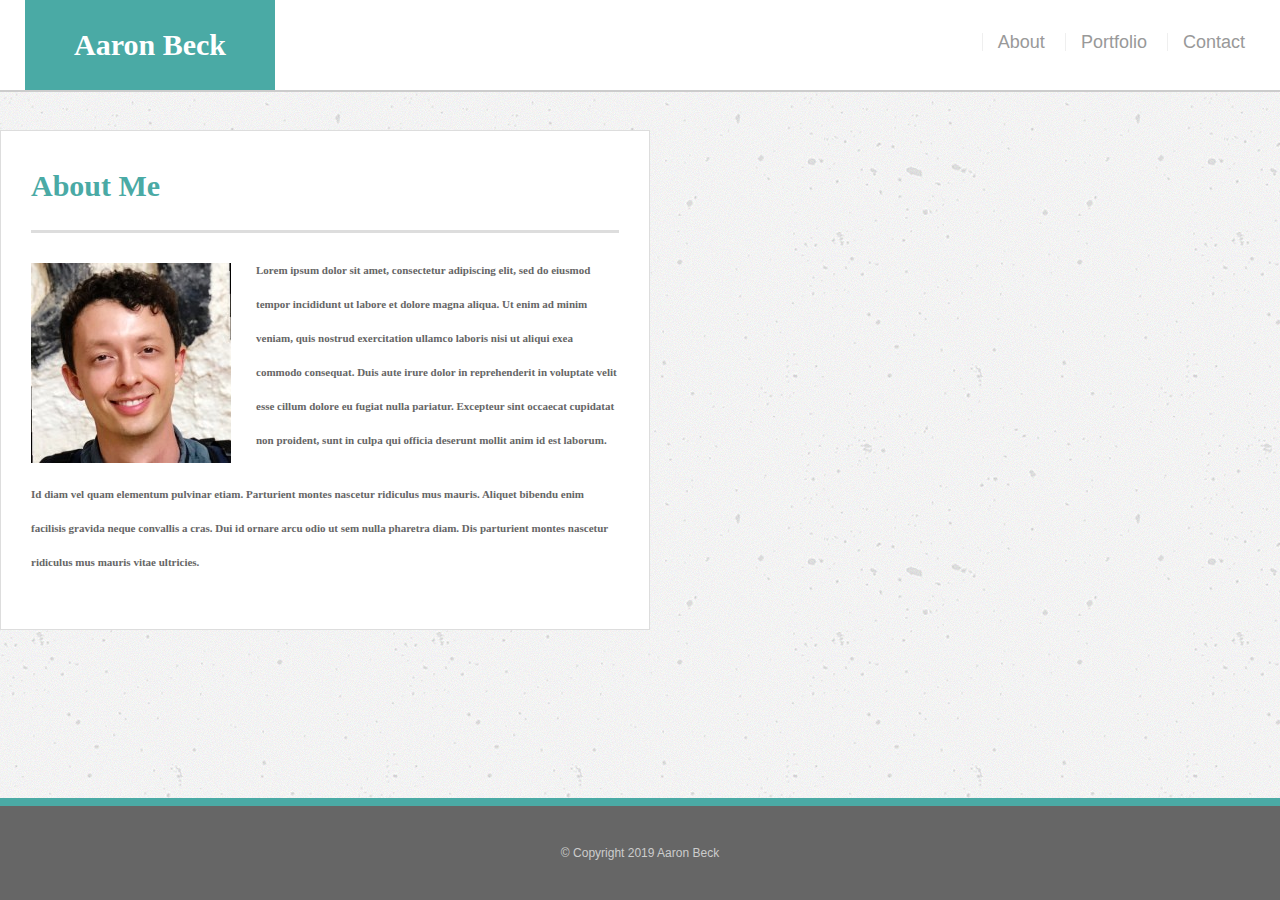
<file: index.html>
<!DOCTYPE html>
<html>

<head>
    <title>About Me</title>
    <link rel="stylesheet" type="text/css" href="reset.css">
    <link rel="stylesheet" type="text/css" href="style.css">
    <meta name="viewport" content="width=device-width, initial-scale=1">

</head>

<body>
    <header id="masthead">
        <div class="header-container"></div>
        <a href="index.html" id="logo">Aaron Beck</a>
        <nav>
            <a href="index.html"> About</a>
            <a href="portfolio.html">Portfolio</a>
            <a href="contact.html">Contact</a>

        </nav>
        </div>
    </header>

    <div id="main-container" class="container">
        <div class="wrapper1">
            <section class="main-section">
                <h1>About Me</h1>
                <img src="assets/images/profile.picture1.jfif" class="auth-image" alt="Profile picture">

                <p>
                    Lorem ipsum dolor sit amet, consectetur adipiscing elit, sed do eiusmod tempor incididunt ut labore
                    et dolore magna aliqua. Ut enim ad minim veniam, quis nostrud exercitation ullamco laboris nisi ut
                    aliqui exea commodo consequat. Duis aute irure dolor in reprehenderit in voluptate velit esse cillum
                    dolore
                    eu fugiat nulla pariatur. Excepteur sint occaecat cupidatat non proident, sunt in culpa qui officia
                    deserunt mollit
                    anim id est laborum.
                </p>

                <p>Id diam vel quam elementum pulvinar etiam. Parturient montes nascetur ridiculus mus mauris. Aliquet
                    bibendu enim facilisis gravida neque convallis a cras. Dui id ornare arcu odio ut sem nulla pharetra
                    diam. Dis
                    parturient montes nascetur ridiculus mus mauris vitae ultricies.
                </p>

            </section>

        </div>

        <section class="sidebar">
            <div id="connect">
                <h2>Connect with Me</h2>

                <img src="assets/images/github-icon.png" class="social" alt="Github">
                <img src="assets/images/linkedin-icon.png" class="social" alt="LinkedIn">
                <img src="assets/images/facebook-icon.png" class="social" alt="Facebook">

            </div>
        </section>
    </div>

    <footer>
        <div class="container">
            &copy; Copyright 2019 Aaron Beck
        </div>
    </footer>
</body>

</html>
</file>
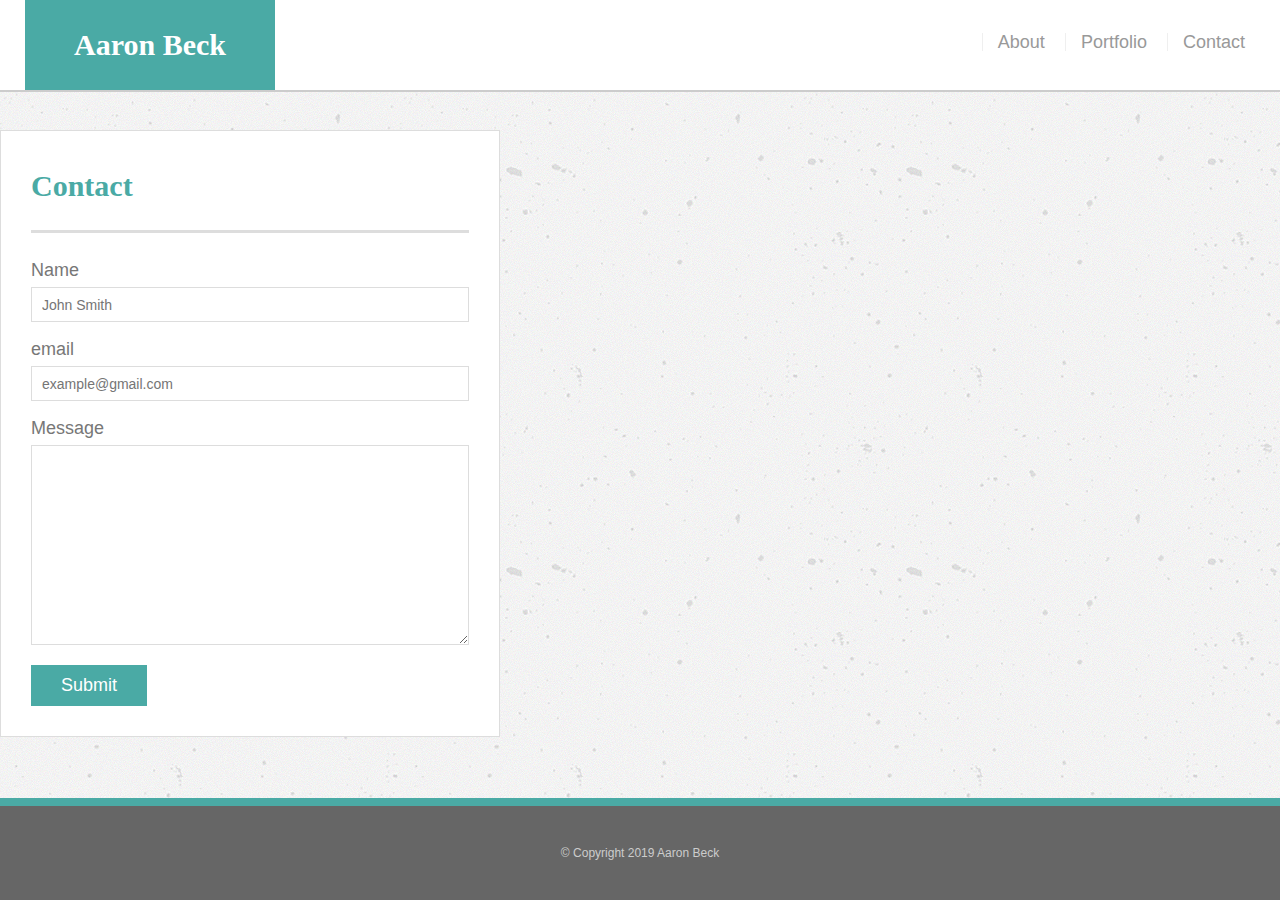
<file: contact.html>
<!DOCTYPE html>
<html>

<head>
    <title>Contact</title>
    <link rel="stylesheet" type="text/css" href="reset.css">
    <link rel="stylesheet" type="text/css" href="style.css">
    <meta name="viewport" content="width=device-width, initial-scale=1">
</head>

<body>
    <header id="masthead">
        <div class="header-container"></div>
        <a href="index.html" id="logo">Aaron Beck</a>
        <nav>
            <a href="index.html"> About</a>
            <a href="portfolio.html">Portfolio</a>
            <a href="contact.html">Contact</a>

        </nav>
        </div>
    </header>

    <div id="main-container" class="container">
        <div class="wrapper3">
            <section class="main-section">
                <h1>Contact</h1>

                <form id="contact-form">
                    <ul>
                        <li>
                            <label for="name">Name</label>
                            <input type="text" name="name" id="name" placeholder="John Smith" required="required">
                        </li>
                        <li>
                            <label for="email">email</label>
                            <input type="text" name="email" id="email" placeholder="example@gmail.com"
                                required="required">
                        </li>
                        <li>
                            <label for="message">Message</label>
                            <textarea id="message" name="messaage" required="required"> </textarea>
                        </li>
                    </ul>
                    <input type="submit" name="submit">

                </form>


            </section>

        </div>








        <section class="contact-sidebar">
            <div id="connect">
                <h2>Connect with Me</h2>

                <img src="assets/images/github-icon.png" class="social" alt="Github">
                <img src="assets/images/linkedin-icon.png" class="social" alt="LinkedIn">
                <img src="assets/images/facebook-icon.png" class="social" alt="Facebook">

            </div>
        </section>
    </div>

    <footer>
        <div class="container">
            &copy; Copyright 2019 Aaron Beck
        </div>
    </footer>
</body>

</html>
</file>
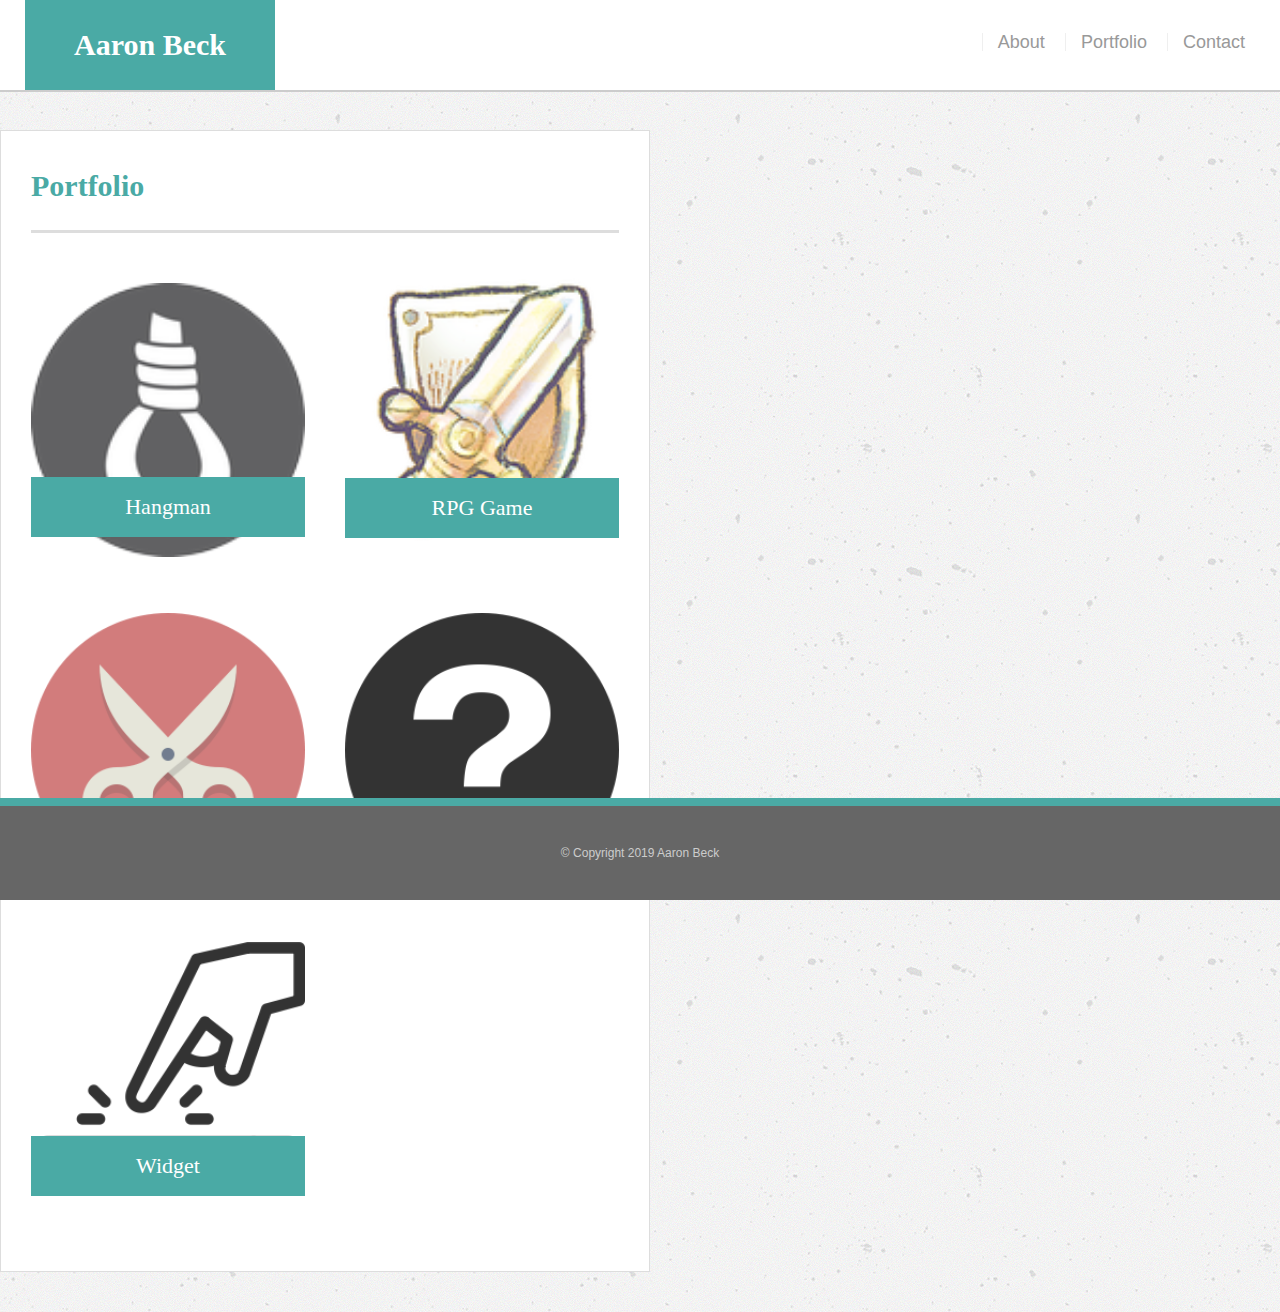
<file: portfolio.html>
<!DOCTYPE html>
<html>

<head>
    <title>Portfolio</title>
    <link rel="stylesheet" type="text/css" href="reset.css">
    <link rel="stylesheet" type="text/css" href="style.css">
    <meta name="viewport" content="width=device-width, initial-scale=1">
</head>

<body>
    <header id="masthead">
        <div class="header-container"></div>
        <a href="index.html" id="logo">Aaron Beck</a>
        <nav>
            <a href="index.html"> About</a>
            <a href="portfolio.html">Portfolio</a>
            <a href="contact.html">Contact</a>

        </nav>
        </div>
    </header>

    <div id="main-container" class="container">

        <section class="main-section">
            <h1>Portfolio</h1>

            <div class="work">
                <img src="assets/images/hangman-icon.png" class="auth-image" alt="Hangman">
                <h3>Hangman</h3>
            </div>
            <div class="work">
                <img src="assets/images/rpg-icon.png" alt="RPG">
                <h3>RPG Game</h3>
            </div>
            <div class="work">
                <img src="assets/images/rock-paper-scissors-icon.png" class="auth-image" alt="Rock Paper Scissors">
                <h3>Rock Paper Scissors</h3>
            </div>
            <div class="work">
                <img src="assets/images/trivia-icon.png" class="auth-image" alt="Trivia">
                <h3>Trivia Game</h3>
            </div>
            <div class="work">
                <img src="assets/images/info-widget-icon.png" class="auth-image" alt="Widget">
                <h3>Widget</h3>
            </div>

        </section>

        <section class="sidebar">
            <div id="connect">
                <h2>Connect with Me</h2>

                <img src="assets/images/github-icon.png" class="social" alt="Github">
                <img src="assets/images/linkedin-icon.png" class="social" alt="LinkedIn">
                <img src="assets/images/facebook-icon.png" class="social" alt="Facebook">

            </div>
        </section>
    </div>

    <footer>
        <div class="container">
            &copy; Copyright 2019 Aaron Beck
        </div>
    </footer>
</body>

</html>
</file>
<file: style.css>
* {
    box-sizing: border-box;
}

body {
    font-size: 18px;
    line-height: 34px;
    font-family: Arial, Helvetica, sans-serif;
    color: #777;
    background: url('assets/images/concrete-texture.png');
}

.header-container {
    width: 100%;
    max-width: 960px;
    margin: 0 auto;
    clear: both;
}

h1,h2,h3,p {
    margin-bottom: 20px;

}
p :last-child{
    margin-bottom: 0;
}

h1,h2,h3 {
    font-family: Georgia, 'Times New Roman', Times, serif;
    font-weight: 700;
    color: #4aaaa5;
}

p {
    font-family: Georgia, 'Times New Roman', Times, serif;
    font-weight: 700;
    color: #666;
}

h1 {
    font-size: 30px;
    line-height: 49px;
    border-bottom: 3px solid #ddd;
    padding-bottom: 20px;
}

h2,h3 {
    font-size: 22px;
}



/*header*/

#masthead {
    background: #fff;
    margin: 0 0 30px;
    padding-right: 10px;
    z-index: 99;
    color: #fff;
    overflow: auto;
    border-bottom: 2px solid #ccc;
    position: fixed;
    width: 100%;
}

#logo {
    width: 250px;
    height: 90px;
    background: #4aaaa5;
    float: left;
    font-family: Georgia, 'Times New Roman', Times, serif;
    text-align: center;
    line-height: 90px;
    color: #fff;
    font-weight: 700;
    font-size: 30px;
    text-decoration: none;
}

nav{
    float: right;
    margin-top: 25px;

}

nav a {
    color: #999;
    text-decoration: none;
    margin-left: 15px;
    display: inline-block;
    border-left: 1px solid #efefef;
    padding-left: 15px;
    line-height: 18px;
}

nav a :first-child {
    border-left: 0 none;
}


/*main*/

#main-container {
    padding-top: 130px;

}

.main-section {
    background: #fff;
    padding: 30px;
    margin: 0 0 40px 0;
    width: 100%;
    max-width: 650px;
    float: left;
    border: 1px solid #ddd;
}

.auth-image {
    width: 200px;
    height: auto;
    margin-top: 10px;
    float: left;
    margin-right: 25px;
}

/*sidebar*/

.sidebar {
background: #fff;
padding: 30px;
width: 100%;
max-width: 270px;
float: right;
border: 1px solid #ddd;
margin-bottom: 20px;
}

h3, .sidebar, h2 {
    border-bottom: 2px solid #eee;
    padding-bottom: 20px;
    margin-bottom: 15px;
    line-height: 22px;
}

.social {
    width: 62px;
    height: 62px;
    margin-top: 8px;
    margin-right: 5px;

}

.social:last-child {
    margin-right: 0;
}




/*portfolio*/

.work {
    width: 274px;
    overflow: auto;
    position: relative;
    float: left;
    margin: 20px 0 25px;
}

.work:nth-child(even) {
margin-right: 40px;

}

.work img {
    width: 100%;
    border: 0 none;
    opacity: .8;

}

.work h3 {
    border-bottom: 0;
    background: #4aaaa5;
    color: #fff;
    text-align: center;
    position: absolute;
    bottom: 20px;
    padding: 15px;
    width: 100%;
    line-height: 30px;
    margin-bottom: 0;
    font-weight: 300;
}

/* contact */

#contact-form ul {
    margin-bottom: 20px;

}

#contact-form li {
    margin-bottom: 10px;
}



label,
input[type=text],
input[type=email],
textarea {
    display: block;
    width: 100%
}

input[type=text],
input[type=email],
textarea {
    height: 35px;
    border: 1px solid #ddd;
    padding: 0 10px;
    font-size: 14px;
}

textarea {
    height: 200px;
}


input[type=submit] {
    background: #4aaaa5;
    border: 0 none;
    color: #fff;
    font-size: 18px;
    padding: 10px 30px;
    cursor: pointer;
}






/*footer*/

footer {
    background: #666;
    color: #fff;
    padding: 30px 0;
    clear: both;
    border-top: 8px solid #4aaaa5;
    color: #ccc;
    font-size: 12px;
    text-align: center;
    bottom: 0;
    position: fixed;
    width: 100%;
}



@media screen and (max-width: 980px) {

    /* about me */
    #masthead {
        width: 100%;
        right: 10;
    }

    .main-section {
        background: #fff;
        padding: 30px;
        margin: 0 0 40px 0;
        width: 600px;
        float: left;
        border: 1px solid #ddd;
    }

    p {
        font-size: 11px;
    }

    .sidebar {
        border-bottom: 2px solid #eee;
        padding-bottom: 20px;
        margin-bottom: 15px;
        margin-right: 30px;
        line-height: 22px;
}

#logo {
    margin-left: 25px;
}

nav {
    margin-right: 25px;
}


/* portfolio */

















/* contact */

.wrapper3 {
    margin-left: 50px;
    margin-top: 20px;
    float: left;
}

.contact-sidebar {
        background: #fff;
        padding: 30px;
        width: 100%;
        max-width: 270px;
        float: right;
        border: 1px solid #ddd;
        margin-bottom: 20px;
        margin-right: 25px;
        margin-top: 20px;
        }
}


@media screen and (max-width: 768px) {


     /* about me */
     #masthead {
        width: 100%;
        right: 10;
    }

    .main-section {
        background: #fff;
        padding: 30px;
        margin-left: 60px;
        width: 100%;
        float: left;
        border: 1px solid #ddd;
    }

}
    p {
        font-size: 11px;
    }

    .sidebar {
        border-bottom: 2px solid #eee;
        padding-bottom: 20px;
        margin-bottom: 120px;
        margin-right: 250px;
        line-height: 22px;
        display: none;
}

#logo {
    margin-left: 25px;
}

nav {
    margin-right: 25px;
}


/* portfolio */





/* contact */


.wrapper3 {
    width: 700px;
    margin-left: 0px;
    margin-top: 0px;
    float: left;
}

.contact-sidebar {
        background: #fff;
        padding: 30px;
        width: 100%;
        max-width: 270px;
        float: right;
        border: 1px solid #ddd;
        margin-bottom: 100px;
        margin-right: 25px;
        margin-top: 20px;
        display: none;
        }
}



}

@media screen and (max-width: 640px) {

    /* about me */
    #masthead {
        width: 100%;
    
    }

    .main-section {
        background: #fff;
        padding: 30px;
        margin-left: 17px;
        margin-right: 0px;
        width: 95%;
        float: left;
        border: 1px solid #ddd;
    }

}
    p {
        font-size: 11px;
    }

    .sidebar {
        border-bottom: 2px solid #eee;
        padding-bottom: 20px;
        margin-bottom: 120px;
        margin-right: 200px;
        line-height: 22px;
}

#logo {
    margin-left: 25px;
}

nav {
    margin-right: 25px;
}


/* portfolio */



/* contact */

.wrapper3 {
    width: 500px;
    margin-left: 0px;
    margin-top: 0px;
    float: left;
}

.contact-sidebar {
        background: #fff;
        padding: 30px;
        width: 100%;
        max-width: 270px;
        float: right;
        border: 1px solid #ddd;
        margin-bottom: 100px;
        margin-right: 25px;
        margin-top: 20px;
        display: none;
        }
}


}
</file>
